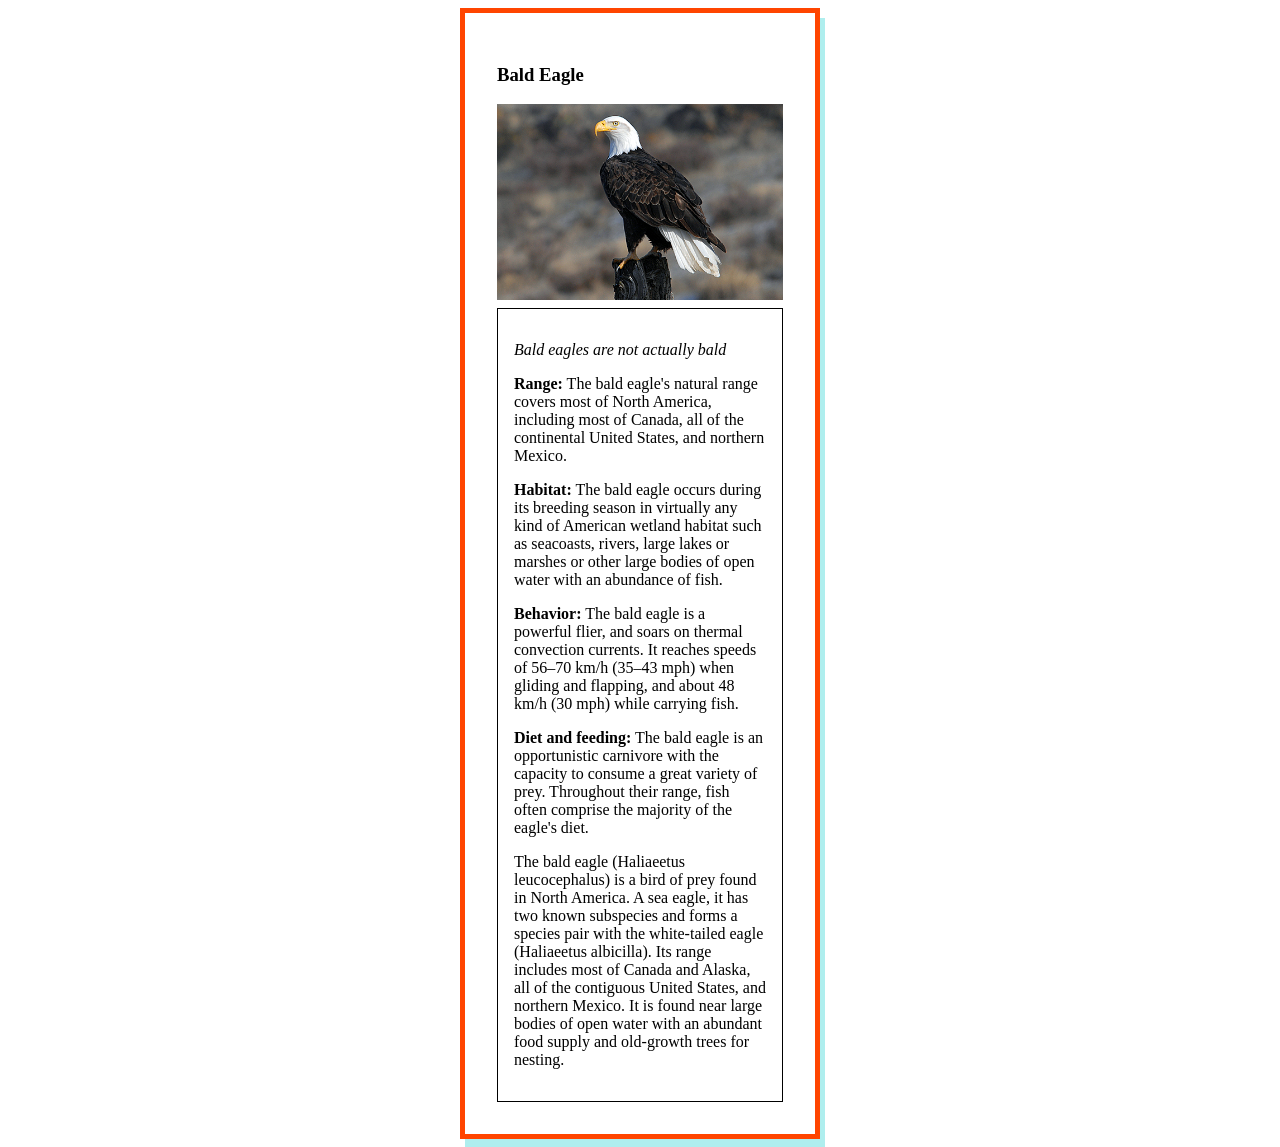
<file: index.html>
<!DOCTYPE html>
<html>
<head>
	<meta charset="utf-8">
	<title>Animal Trading Cards</title>
	<link rel="stylesheet" href="styles.css">
</head>
<body>
	<div class="card">
		<!-- your favorite animal's name goes here -->
		<h3 class="card__heading">Bald Eagle</h3>
		<!-- your favorite animal's image goes here -->
		<img src="bald-eagle.jpg" alt="bald-eagle" class="card__image">
		<div class="card__information">
			<!-- your favorite animal's interesting fact goes here -->
			<p class="card__fact">Bald eagles are not actually bald</p>
			<ul class="card__list">  
				<!-- your favorite animal's list items go here -->
				<li class="item">
					<span class="label">Range:</span> The bald eagle's natural range covers most of North America, including most of Canada, all of the continental United States, and northern Mexico.
				</li>
				<li class="item">
					<span class="label">Habitat:</span> The bald eagle occurs during its breeding season in virtually any kind of American wetland habitat such as seacoasts, rivers, large lakes or marshes or other large bodies of open water with an abundance of fish. 
				</li>
				<li class="item">
					<span class="label">Behavior:</span> The bald eagle is a powerful flier, and soars on thermal convection currents. It reaches speeds of 56–70 km/h (35–43 mph) when gliding and flapping, and about 48 km/h (30 mph) while carrying fish.
				</li>
				<li class="item">
					<span class="label">Diet and feeding:</span> The bald eagle is an opportunistic carnivore with the capacity to consume a great variety of prey. Throughout their range, fish often comprise the majority of the eagle's diet.
				</li>
			</ul>
			<!-- your favorite animal's description goes here -->
			<p class="card__description">The bald eagle (Haliaeetus leucocephalus) is a bird of prey found in North America. A sea eagle, it has two known subspecies and forms a species pair with the white-tailed eagle (Haliaeetus albicilla). Its range includes most of Canada and Alaska, all of the contiguous United States, and northern Mexico. It is found near large bodies of open water with an abundant food supply and old-growth trees for nesting. </p>
		</div>
	</div>
</body>
</html>
</file>
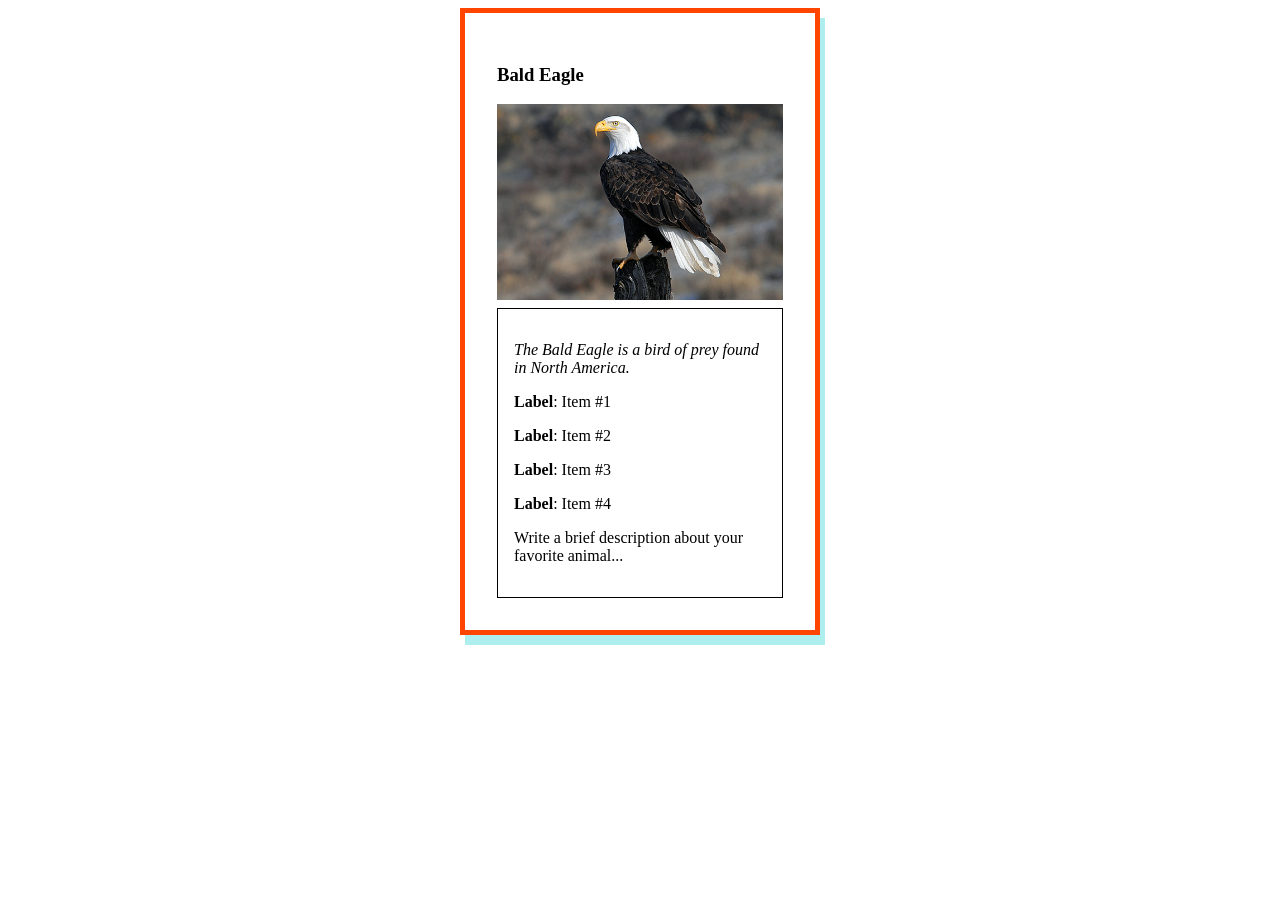
<file: card.html>
<!DOCTYPE html>
<html>
<head>
	<meta charset="utf-8">
	<title>Animal Trading Cards</title>
	<link rel="stylesheet" href="styles.css">
</head>
<body>
	<div class="card">
		<!-- your favorite animal's name goes here -->
		<h3 class="card__heading">Bald Eagle</h3>
		<!-- your favorite animal's image goes here -->
		<img src="bald-eagle.jpg" alt="bald-eagle" class="card__image">
		<div class="card__information">
			<!-- your favorite animal's interesting fact goes here -->
			<p class="card__fact">The Bald Eagle is a bird of prey found in North America.</p>
			<ul class="card__list">  
				<!-- your favorite animal's list items go here -->
				<li class="item">
					<span class="label">Label</span>: Item #1
				</li>
				<li class="item">
					<span class="label">Label</span>: Item #2
				</li>
				<li class="item">
					<span class="label">Label</span>: Item #3
				</li>
				<li class="item">
					<span class="label">Label</span>: Item #4
				</li>
			</ul>
			<!-- your favorite animal's description goes here -->
			<p class="card__description">Write a brief description about your favorite animal...</p>
		</div>
	</div>
</body>
</html>
</file>
<file: styles.css>
/* add your CSS here */

* {
    box-sizing: border-box;
}

.card {
    border: solid orangered 5px;
    box-shadow: 5px 10px paleturquoise;
    display: flex;
    flex-direction: column;
    width: 360px;
    height: auto;
    margin: 0 auto;
    padding: 2em;
}

.card__image {
    max-width: 100%;
    width: 300px;
    height: auto;
}

.card__fact {
    font-style: italic;
}

.card__information {
    border: solid black 1px;
    padding: 1em;
    margin-top: .5em;
}

.card__list {
    padding-left: 0;
}

.label {
    font-weight: bold;
}

.item {
    list-style: none;
    margin-top: 1em;
}
</file>
